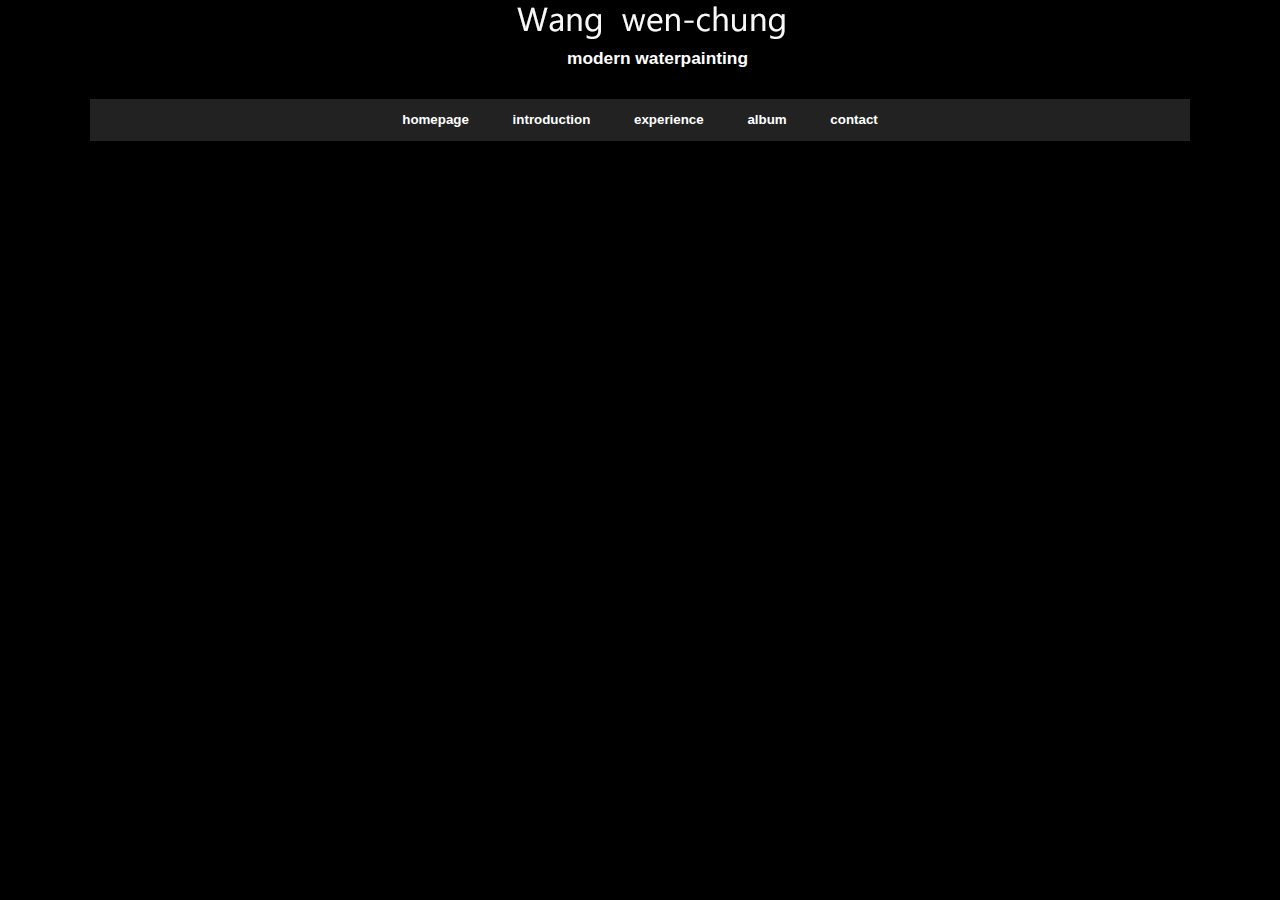
<file: album.html>
<!DOCTYPE html PUBLIC "-//W3C//DTD XHTML 1.0 Transitional//EN"
    "http://www.w3.org/TR/xhtml1/DTD/xhtml1-transitional.dtd">
<html xmlns="http://www.w3.org/1999/xhtml" lang="en">
<head>
    <link rel="stylesheet" title="Standard" href="styles.css" type="text/css" media="screen" />
</head>
<body>

     <h1 id="title"><img src="img/title.png"></h1>
    <h3 style="text-align:center; margin: 0 0px 30px 35px; text-decoration: none;"> modern waterpainting</h3>
    
   <ul id="menu">
        <li><a href="index.html">homepage</a></li>
        <li><a href="intro.html">introduction</a></li>
        <li><a href="exp.html">experience</a></li>
        <li><a href="album.php">album</a></li>
        <li><a href="mailto:johnny83721@gmail.com">contact</a></li>
    </ul>


 
</body>
</html>
</file>
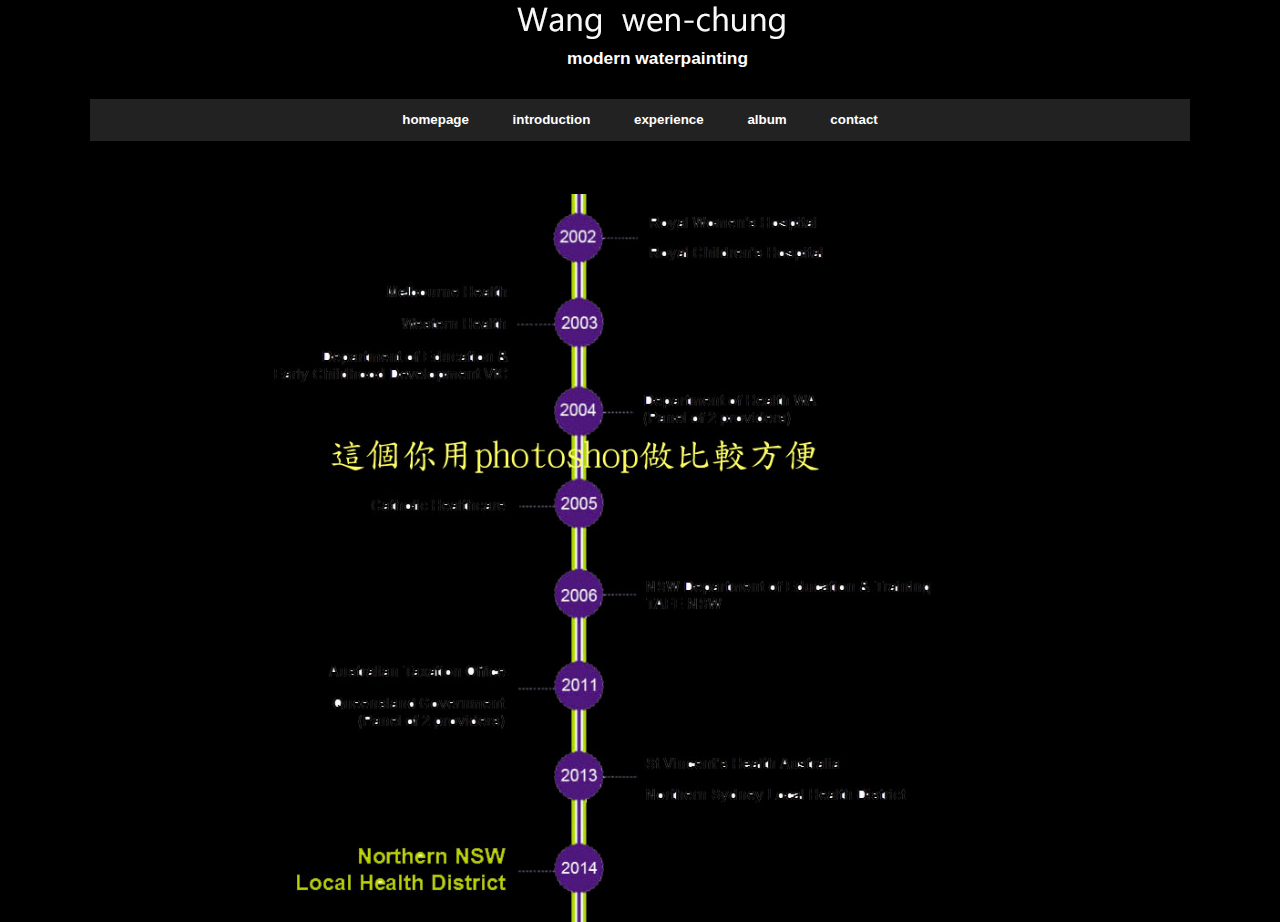
<file: exp.html>
<!DOCTYPE html PUBLIC "-//W3C//DTD XHTML 1.0 Transitional//EN"
    "http://www.w3.org/TR/xhtml1/DTD/xhtml1-transitional.dtd">
<html xmlns="http://www.w3.org/1999/xhtml" lang="en">
<head>
    <link rel="stylesheet" title="Standard" href="styles.css" type="text/css" media="screen" />
</head>
<body>

     <h1 id="title"><img src="img/title.png"></h1>
    <h3 style="text-align:center; margin: 0 0px 30px 35px; text-decoration: none;"> modern waterpainting</h3>
    
    <ul id="menu">
        <li><a href="index.html">homepage</a></li>
        <li><a href="intro.html">introduction</a></li>
        <li><a href="exp.html">experience</a></li>
        <li><a href="album.php">album</a></li>
        <li><a href="mailto:johnny83721@gmail.com">contact</a></li>
    </ul>

    
	<img src="img/extimeline.jpg" style="width:70%;display:block;margin-left: auto;margin-right: auto;">
</body></html>
</file>
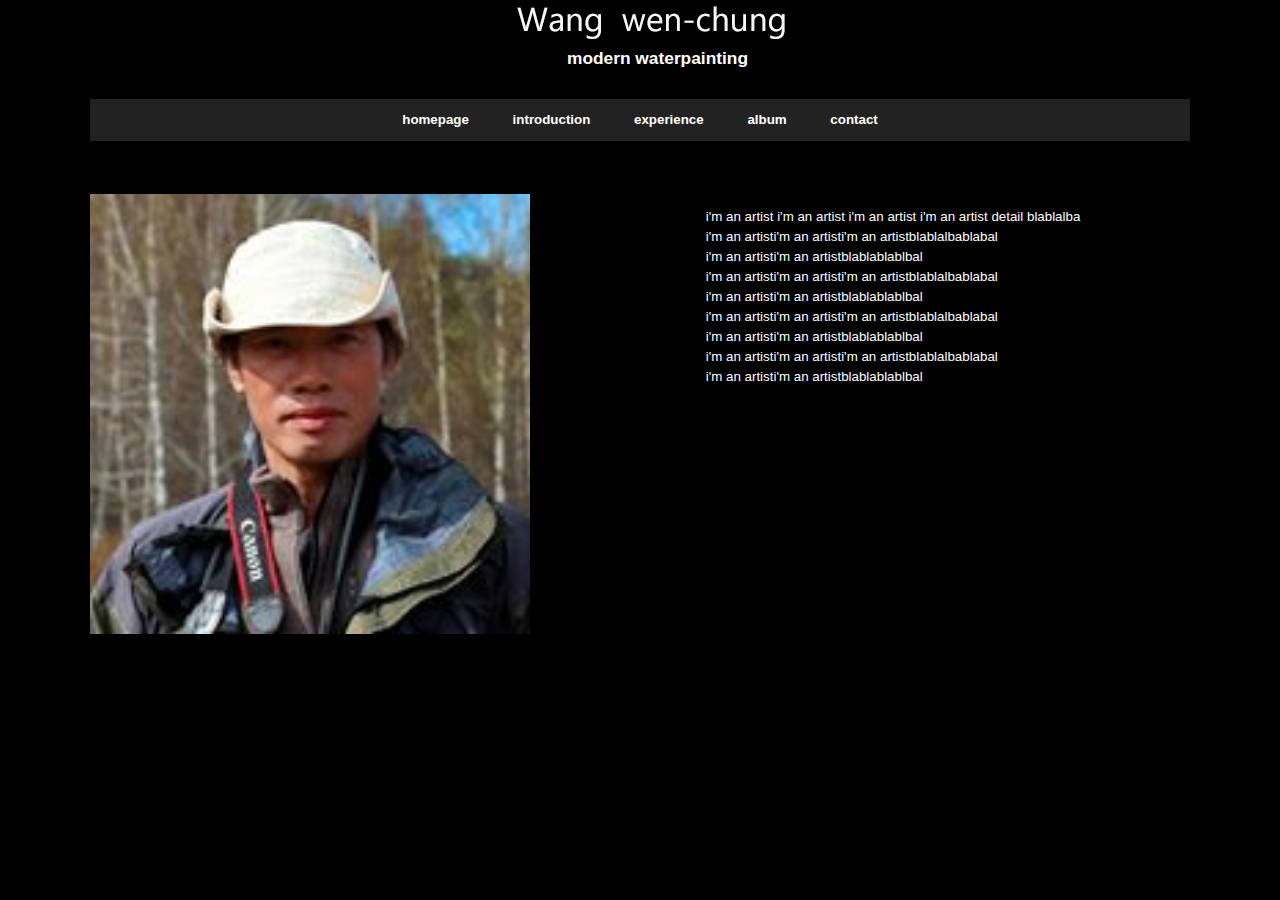
<file: intro.html>
<!DOCTYPE html PUBLIC "-//W3C//DTD XHTML 1.0 Transitional//EN"
    "http://www.w3.org/TR/xhtml1/DTD/xhtml1-transitional.dtd">
<html xmlns="http://www.w3.org/1999/xhtml" lang="en">
<head>
    <link rel="stylesheet" title="Standard" href="styles.css" type="text/css" media="screen" />
</head>
<body>

   <h1 id="title"><img src="img/title.png"></h1>
    <h3 style="text-align:center; margin: 0 0px 30px 35px; text-decoration: none;"> modern waterpainting</h3>

   <ul id="menu">
        <li><a href="index.html">homepage</a></li>
        <li><a href="intro.html">introduction</a></li>
        <li><a href="exp.html">experience</a></li>
        <li><a href="album.php">album</a></li>
        <li><a href="mailto:johnny83721@gmail.com">contact</a></li>
    </ul>

    
    <img src="img/selfie.jpg" style="width:40%;">
    <p class="textcan" style="float:right; margin-right:10%;">i'm an artist i'm an artist i'm an artist i'm an artist detail blablalba
						<br/>     i'm an artisti'm an artisti'm an artistblablalbablabal
						</br>       i'm an artisti'm an artistblablablablbal
						<br/>    i'm an artisti'm an artisti'm an artistblablalbablabal
						</br>         i'm an artisti'm an artistblablablablbal
						<br/>      i'm an artisti'm an artisti'm an artistblablalbablabal
						</br>    i'm an artisti'm an artistblablablablbal
						<br/>      i'm an artisti'm an artisti'm an artistblablalbablabal
						</br>     i'm an artisti'm an artistblablablablbal</p>
		<p>
</body>
</html>
</file>
<file: styles.css>
body {
    background: black;
    color: white;
    font-size: 10pt;
    font-family: sans-serif;
    margin: 0;
    padding: 0 7%; 
}

a,
a:link,
a:visited,
a:active,
a:hover {
    text-decoration: none;
    color: white;
    font-weight: bold;
}
a:hover {
    text-decoration: underline;
}

.clear { clear: both; }

img { border: none; }

h1 {
    text-align: center;
    text-decoration: underline;
    font-family: serif;
    color: white;
    font-size: 1.8em;
}
h2 {
    margin-top: 2.5em;
    font-size: 1.7em;
    text-decoration: underline;
}
h3 {
    margin-top: 2em;
    font-size: 1.3em;
    text-decoration: underline;
}
p {
    line-height: 150%;
    text-align: justify;
}
pre {
    font-family: sans-serif;
    background: #222;
}
.simpleBlack {
    background: black;
    width: 80ex;
    margin: 0 auto;
    font-family: sans-serif;
}

code {
    font-family: monospace;
    font-size: 0.9em;
    line-height: 150%;
}

dl {
    margin-left: 4ex;
}

    dl dt {
        font-size: 0.9em;
        font-weight: bold;
        color: #eee;
        font-family: monospace;
    }
        dl dd {
            margin-bottom: 1.5em;
            color: #ccc;
            font-size: 0.85em;
            line-height: 1.5em;
        }


ol {
}
    ol li {
        margin-bottom: 1em;
        line-height: 150%;
    }

ul {
}
    ul li {
        margin-bottom: 0;
    }
/* ------------------------------------------------------------------------- */

#title {
    margin: 0px auto;
}

#sponsor {
    position: absolute;
    right: 7%;
    font-size: 10px;
    height: 66px;
    line-height: 66px;
    padding: 0 20px;
}

div.maincontent {
    margin: 0px auto 20pt auto;
}

#menu {
    display: block;
    text-align: center;
    background: #222;
    padding: 1em;
    margin: 2em auto 4em auto;
}

    #menu li {
        display: inline;
        padding: 0px 20px;
    }

.totop {
    text-align: center;
    margin: 4em 10%;
    padding: 0.25em;
    background: #161616;
}
    .totop a {
        margin-right: 7%;
        color: silver;
    }


.block {
    display: none;
}


#browserComp {
    border-collapse: collapse;
    margin: 40px auto;
}
    #browserComp caption {
        text-align: center;
        margin: 20px auto;
        font-size: 1.1em;
        font-weight: bold;
    }
    #browserComp th {
        font-size: 10px;
        padding: 5px 10px;
        border-bottom: 1px solid silver;
    }
        #browserComp th img {
            width: 22px;
        }
        #browserComp td {
            text-align: center;
        }
            #browserComp th.feature,
            #browserComp td.feature {
                text-align: right;
                padding: 5px;
                padding-right: 10px;
                border-right: 1px solid silver;
            }

.addon {
    border: 1px solid #222;
    padding: 20px;
    margin-bottom: 20px;
    background: #222;
}
    .addon .flowBox {
        width: 500px;
        margin-right: 40px;
        float: left;
    }
    .addon .discription {
        margin-left: 540px;
    }
        .addon .title {
                line-height: 1.3em;
        }
            .addon .title h3 {
                margin: 0;
                display: inline;
            }
            .addon .title .by {
                margin-left: 2em;
                font-size: 0.8em;
                text-decoration: none;
            }
        .addon p {
            font-size: 0.9em;
        }
        .addon .comment {
            margin-top: 2em;
            font-style: italic;
        }
        .addon .download {
            font-size: 0.8em;
            float: right;
            margin: 0 0 2em 4em;
            line-height: 1.5em;
        }
            .addon .download a {
                font-weight: normal;
            }

#info { /* for example.php */
    color: white;
    /*display: none;*/
}
</file>
